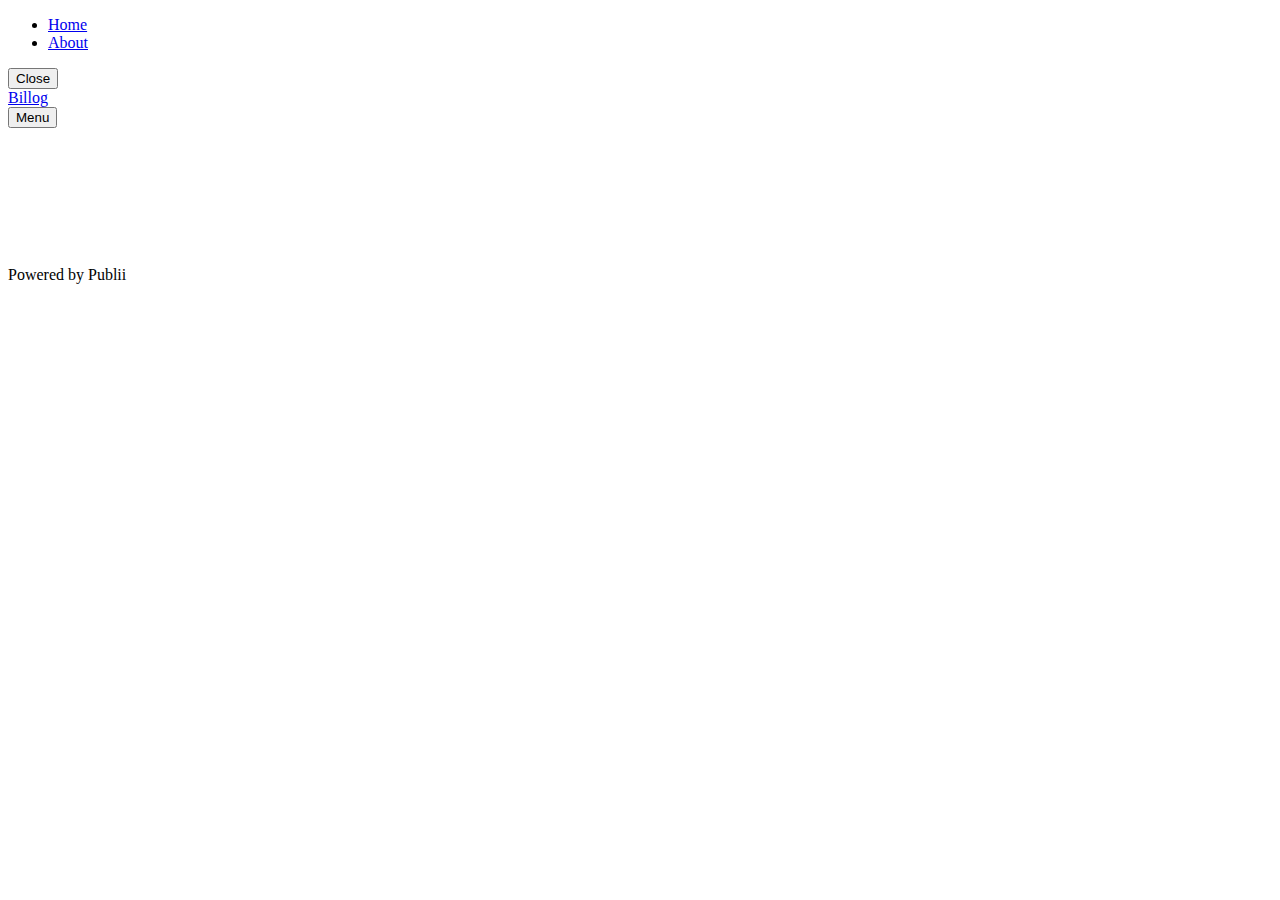
<file: index.html>
<!DOCTYPE html><html><head><meta charset="utf-8"><meta http-equiv="X-UA-Compatible" content="IE=edge"><meta name="viewport" content="width=device-width,initial-scale=1"><title>My blog - Billog</title><meta name="robots" content="noindex,nofollow"><link rel="canonical" href="https://bthanhou.github.io/bthanhou.github.io/"><link rel="amphtml" href="https://bthanhou.github.io/bthanhou.github.io/amp/"><link type="application/atom+xml" rel="alternate" href="https://bthanhou.github.io/bthanhou.github.io/feed.xml"><meta property="og:title" content="Billog"><meta property="og:site_name" content="My blog - Billog"><meta property="og:description" content=""><link rel="stylesheet" href="https://bthanhou.github.io/bthanhou.github.io/assets/css/style.css?v&#x3D;40059d7ee074b14d3bbec667e0f83683"><script type="application/ld+json">{"@context":"http://schema.org","@type":"Organization","name":"Bill","url":"https://bthanhou.github.io/bthanhou.github.io"}</script></head><body><div class="container"><nav class="menu"><ul class="navbar__menu"><li class="active"><a href="https://bthanhou.github.io/bthanhou.github.io/" title="Home">Home</a></li><li><a href="https://bthanhou.github.io/bthanhou.github.io/authors/bill/" title="About me">About</a></li></ul><button class="menu__close js-menu__close">Close</button></nav><div class="content js-content"><header><div class="top"><a class="logo" href="https://bthanhou.github.io/bthanhou.github.io">Billog</a></div><div class="top top--right is-sticky"><button class="menu-toggle js-menu-toggle">Menu</button></div></header><main class="main"><section class="main__left"><header><h1>&nbsp;</h1><h1>&nbsp;</h1></header></section><div class="main__right category"><div></div></div></main><footer class="footer"><div class="footer__copyright">Powered by Publii</div></footer></div></div><script>var loadCSSFiles = function() {
        		var links = ['https://fonts.googleapis.com/css?family=Roboto:400,500'],
        			headElement = document.getElementsByTagName('head')[0],
        			linkElement, i;
        		for (i = 0; i < links.length; i++) {
        			linkElement = document.createElement('link');
        			linkElement.rel = 'stylesheet';
        			linkElement.href = links[i];
        			headElement.appendChild(linkElement);
        		}
        	};
        	var raf = requestAnimationFrame || mozRequestAnimationFrame || webkitRequestAnimationFrame || msRequestAnimationFrame;
        	if (raf) {
        		raf(loadCSSFiles);
        	} else {
        		window.addEventListener('load', loadCSSFiles);
        	}</script><script defer="defer" src="https://code.jquery.com/jquery-3.2.1.slim.min.js" integrity="sha256-k2WSCIexGzOj3Euiig+TlR8gA0EmPjuc79OEeY5L45g=" crossorigin="anonymous"></script><script defer="defer" src="https://bthanhou.github.io/bthanhou.github.io/assets/js/scripts.min.js?v&#x3D;26d3bc49d3a07b5c3737fd74ea1ba4d4"></script></body></html>
</file>
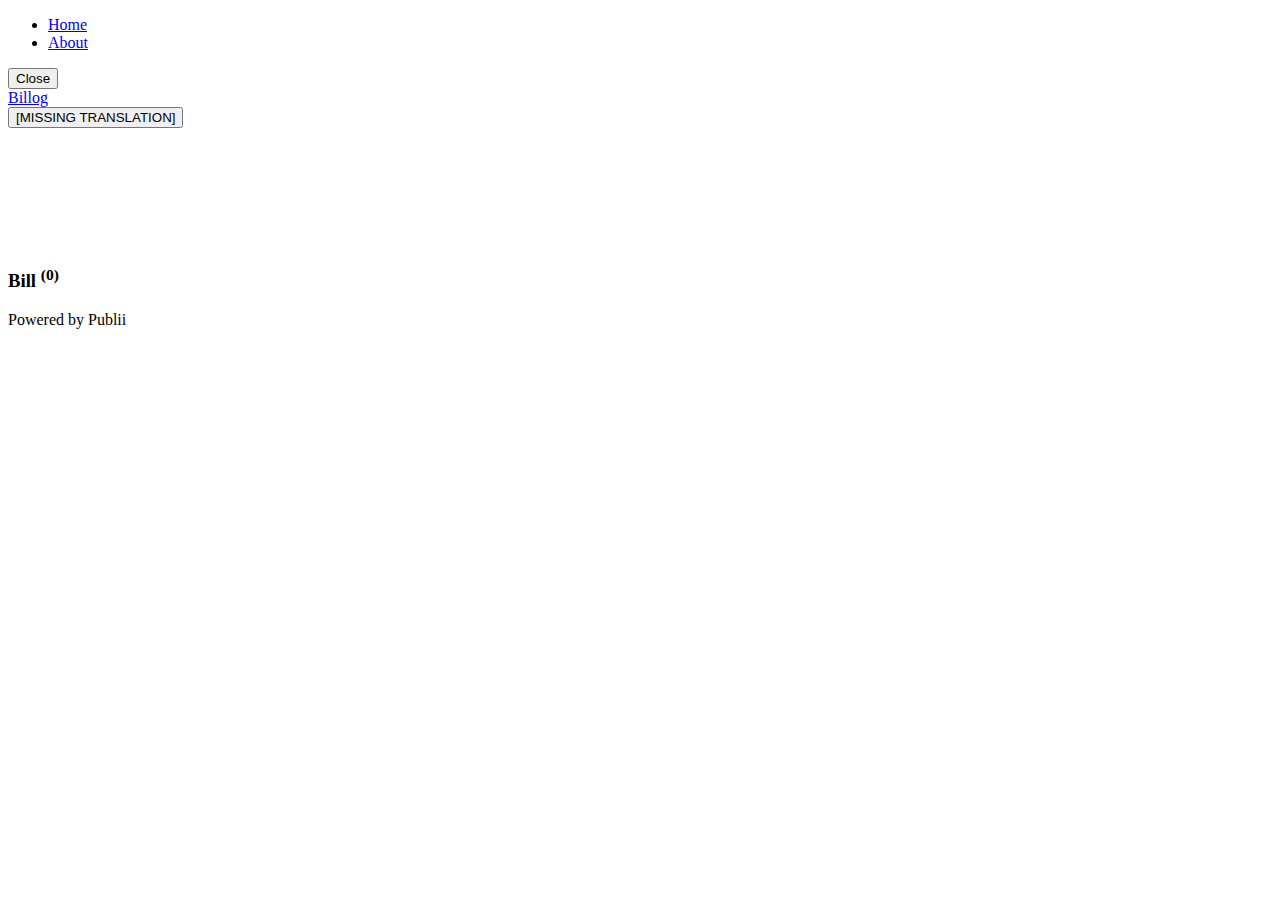
<file: authors/bill/index.html>
<!DOCTYPE html><html><head><meta charset="utf-8"><meta http-equiv="X-UA-Compatible" content="IE=edge"><meta name="viewport" content="width=device-width,initial-scale=1"><title>Author: Bill - Billog</title><meta name="robots" content="noindex,nofollow"><link rel="canonical" href="https://bthanhou.github.io/bthanhou.github.io/authors/bill/"><link rel="amphtml" href="https://bthanhou.github.io/bthanhou.github.io/amp/authors/bill/"><link type="application/atom+xml" rel="alternate" href="https://bthanhou.github.io/bthanhou.github.io/feed.xml"><meta property="og:title" content="Billog"><meta property="og:site_name" content="My blog - Billog"><meta property="og:description" content=""><link rel="stylesheet" href="https://bthanhou.github.io/bthanhou.github.io/assets/css/style.css?v&#x3D;40059d7ee074b14d3bbec667e0f83683"><script type="application/ld+json">{"@context":"http://schema.org","@type":"Organization","name":"Bill","url":"https://bthanhou.github.io/bthanhou.github.io"}</script></head><body><div class="container"><nav class="menu"><ul class="navbar__menu"><li><a href="https://bthanhou.github.io/bthanhou.github.io/" title="Home">Home</a></li><li class="active"><a href="https://bthanhou.github.io/bthanhou.github.io/authors/bill/" title="About me">About</a></li></ul><button class="menu__close js-menu__close">Close</button></nav><div class="content js-content"><header><div class="top"><a class="logo" href="https://bthanhou.github.io/bthanhou.github.io">Billog</a></div><div class="top top--right is-sticky"><button class="menu-toggle js-menu-toggle">[MISSING TRANSLATION]</button></div></header><main class="main"><section class="main__left"><header><h1>&nbsp;</h1><h1>&nbsp;</h1></header></section><div class="main__right category author"><div><div class="author__bio"><h3>Bill <sup>(0)</sup></h3></div></div></div></main><footer class="footer"><div class="footer__copyright">Powered by Publii</div></footer></div></div><script>var loadCSSFiles = function() {
        		var links = ['https://fonts.googleapis.com/css?family=Roboto:400,500'],
        			headElement = document.getElementsByTagName('head')[0],
        			linkElement, i;
        		for (i = 0; i < links.length; i++) {
        			linkElement = document.createElement('link');
        			linkElement.rel = 'stylesheet';
        			linkElement.href = links[i];
        			headElement.appendChild(linkElement);
        		}
        	};
        	var raf = requestAnimationFrame || mozRequestAnimationFrame || webkitRequestAnimationFrame || msRequestAnimationFrame;
        	if (raf) {
        		raf(loadCSSFiles);
        	} else {
        		window.addEventListener('load', loadCSSFiles);
        	}</script><script defer="defer" src="https://code.jquery.com/jquery-3.2.1.slim.min.js" integrity="sha256-k2WSCIexGzOj3Euiig+TlR8gA0EmPjuc79OEeY5L45g=" crossorigin="anonymous"></script><script defer="defer" src="https://bthanhou.github.io/bthanhou.github.io/assets/js/scripts.min.js?v&#x3D;26d3bc49d3a07b5c3737fd74ea1ba4d4"></script></body></html>
</file>
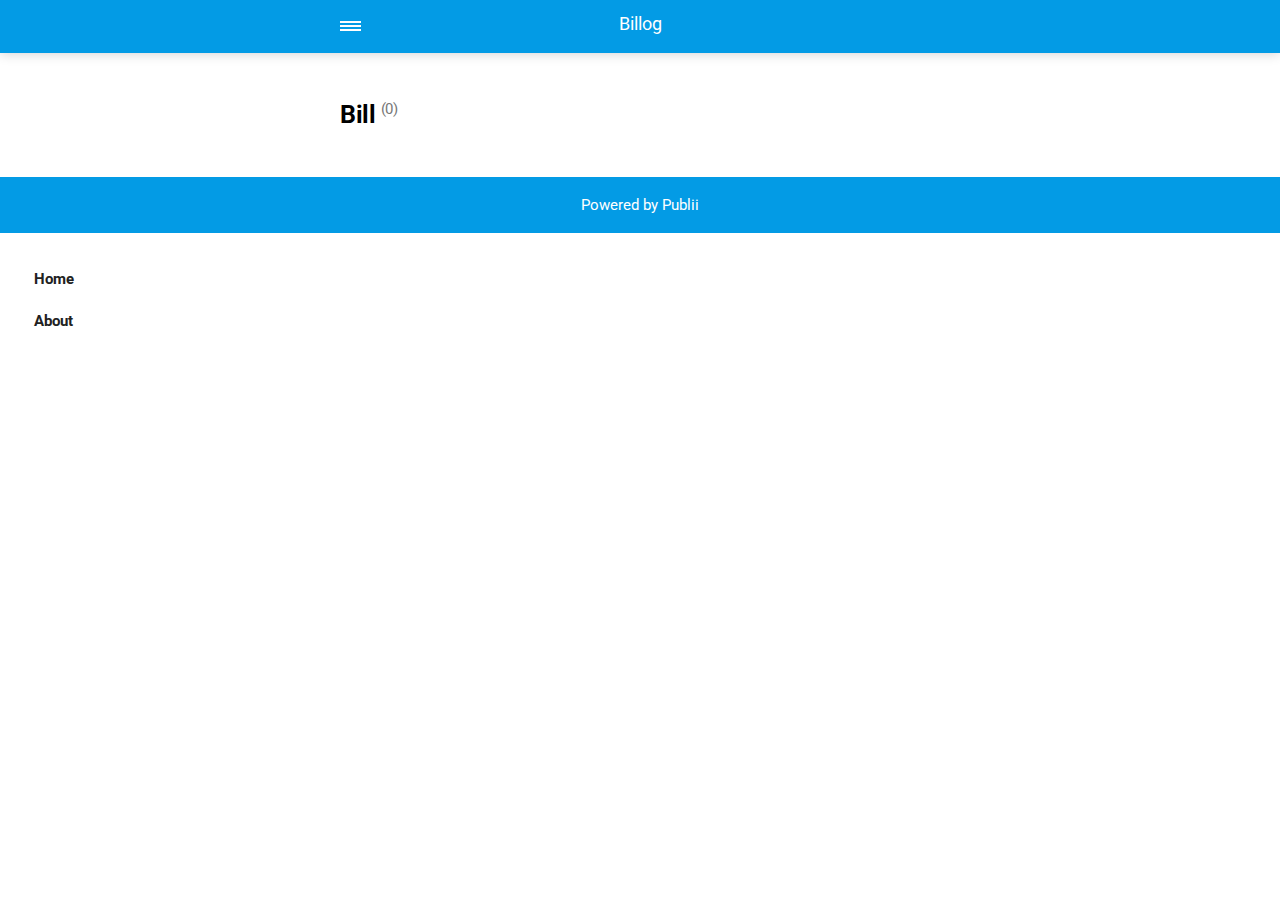
<file: amp/authors/bill/index.html>
<!doctype html><html amp lang="en"><head><meta charset="utf-8"><title>Author: Bill - Billog</title><meta name="robots" content="noindex,nofollow"><link rel="canonical" href="https://bthanhou.github.io/bthanhou.github.io/authors/bill/"><meta name="viewport" content="width=device-width,minimum-scale=1,initial-scale=1"><link href="https://fonts.googleapis.com/css?family=Roboto:400,700" rel="stylesheet" type="text/css"><script async custom-element="amp-sidebar" src="https://cdn.ampproject.org/v0/amp-sidebar-0.1.js"></script><script type="application/ld+json">{"@context":"http://schema.org","@type":"Organization","name":"Bill","url":"https://bthanhou.github.io/bthanhou.github.io/amp"}</script><style amp-custom="">body,
		div,
		dl,
		dt,
		dd,
		ul,
		ol,
		li,
		h1,
		h2,
		h3,
		h4,
		h5,
		h6,
		pre,
		figure,
		form,
		fieldset,
		p,
		blockquote,
		th,
		td {
			margin: 0;
			padding: 0;
		}
		body {
			font-family: 'Roboto', sans-serif;
			font-size: 1.1rem;
			font-weight: 400;
			line-height: 1.6;
			background: #fff;
			color: #000000;

		}
		a,
		a:visited {
			color: #039be5;
			text-decoration: none;
			outline: none;
		}
		a:hover,
		a:active,
		a:focus {
			color: #000;
		}
		li {
			list-style: none;
		}
		b,
		strong {
			font-weight: 700;
		}
		blockquote,
		p,
		ul,
		ol,
		dl,
		table {
			margin-top: 1.6rem;
		}
		h1,
		h2,
		h3,
		h4,
		h5,
		h6 {
			color: #000000;
			letter-spacing: -0.03rem;
			line-height: 1.2;
			margin-top: 2.93333rem;
		}

		h1 {
			font-size: 1.56621rem;

		}

		h2 {
			font-size: 1.39219rem;
		}

		h3 {
			font-size: 1.2375rem;
		}

		h4 {
			font-size: 1.1rem;
		}

		h5 {
			font-size: 0.97778rem;
		}

		h6 {
			font-size: 0.86914rem;
		}
		h1+p,
		h2+p,
		h3+p,
		h4+p,
		h5+p,
		h6+p {
			margin-top: 0.8rem;
		}
		h1 > sup {
			color: #777777;
			font-size: 0.95rem;
            font-weight: 400;
		}
		blockquote {
			border-left: 0.2rem solid #039be5;
			color: #039be5;
			padding: 0.8rem 0 0.8rem 1.86667rem;
		}
		blockquote cite {
			color: #111111;
			display: block;
			font-size: 0.9rem;
			margin-top: 0.8rem;
		}
		blockquote cite:before {
			content: "- ";
		}
		ul {
			margin-left: 1rem;
		}
		ul>li {
			list-style-position: outside;
			padding-left: 1rem;
		}
		ol {
			margin-left: 0;
		}
		ol>li {
			counter-increment: step-counter;
			position: relative;
			padding-left: 2rem;
		}
		ol>li:before {
			content: counter(step-counter) ".";
			color: #111111;
			left: 0;
			position: absolute;
		}
		dl dt {
			font-weight: 400;
		}
		pre {
			margin: 1.6rem 0 0;
			padding: 1.6rem 3.2rem;
			white-space: pre-wrap;
			word-wrap: break-word;
		}
		code,
		pre {
			background-color: #f6f6f6;
			font-family: "Monaco", "Courier New", monospace;
		}
		table {
			border-collapse: collapse;
			border-spacing: 0;
			display: block;
			max-width: 100%;
			overflow-x: auto;
			vertical-align: top;
			text-align: left;
			white-space: nowrap;
		}
		table th {
			border-bottom: 2px solid #dedede;
			padding: 0.8rem 1.33333rem;
		}
		table tr:nth-child(2n) {
			background: #f3f3f3;
		}
		table td {
			padding: 0.8rem 1.33333rem;
		}
        figure {
            margin: 2rem 0 1rem 0;
        }
		figcaption {
			clear: both;
			color: #4d4d4d;
			font-style: italic;
			font-size: 0.7rem;
			margin: 0.8rem 0 0;
			text-align: center;
		}
		.wrap {
			max-width: 600px;
			margin: 0 auto;
			padding: 0 4%;
		}
		.navbar {
            background: #039be5;
            box-shadow: 0 0 12px 0 rgba(0, 0, 0, 0.2);
            line-height: 3;
            margin-bottom: 2.128rem;
            max-height: 4rem;
            padding: 0 4%;
        }
		.navbar>div {
			align-items: center;
			display: flex;
			justify-content: center;
			text-align: left;max-width: 600px;
			margin: 0 auto;
		}
		.navbar a {
			color: #fff;
			text-decoration: none;
		}
		.logo {
            display: block;
			line-height: 1;
			margin: 0 auto;
			height: 2rem;
            text-indent: -9999px;
            width: 240px;
		}
        .logo.logo-text {
            line-height: 1.6;
            text-align: center;
            text-indent: 0;
        }
		.navbar-sidebar-toggle {
			left: 0;
			position: relative;
			text-indent: -99999rem;
		}
		.navbar-sidebar-toggle:before {
            content: "";
            display: block;
			border-top: 0.375rem double #ffffff;
			border-bottom: 0.125rem solid #ffffff;
			height: 0.125rem;
			position: absolute;
			text-indent: 0;
			top: 50%;
			width: 1.3rem;
			transform: translate(0px, -50%);
		}
        amp-img {
            max-width: 100%;
        }
		amp-sidebar {
			background: #fff;
			width: 240px;
		}
		amp-sidebar li {
			color: #212121;
			font-size: 0.95rem;
            font-weight: 700;
			list-style: none;
			 padding: 0.532rem 1rem;
		}
		amp-sidebar a, amp-sidebar a:visited {
			border-left: 2px solid transparent;
            color: #212121;
		}
		amp-sidebar ul ul {
			margin: 1rem 0 0;
		}
		amp-sidebar li li { font-weight: 400;
			 padding: 0.266rem 0 0.266rem 1rem;
		}
		.hero {
			margin-bottom: 2.93333rem;
		}
		article  {
			margin-bottom: 4rem;
		}
		article > header {
			color: #777777;
			font-size: 0.95rem;
			margin-bottom: 1.866rem;
		}
		aside {
			margin: 1.6rem 0 1.866rem;
		}
		amp-social-share {
			border-radius: 50%;
			background-size: 70%;
            margin-right: 5px;
		}
		.pagination {
			border-top: 1px solid #ddd;
			display: flex;
			justify-content: space-between;
			align-items: baseline;
		}
		.pagination a {
			color: #000000;
			display: block;
			font-size: 0.95rem;
			font-weight: 700;
			line-height: 1;
			margin: 0 0 0.532rem;
			position: relative;
		}
		.pagination a + a {
            width: 50%;
            text-align: right;
        }
		.pagination-prev {
			padding: 0.8rem 0.8rem 0.8rem 1.6rem;
		}
		.pagination-next {
			padding: 0.8rem 1.6rem 0.8rem 0.8rem;
		}
		.pagination-next:before {
			content: "\2192";
			position: absolute;
			right: 0;
		}
		.pagination-prev:before {
			content: "\2190";
			position: absolute;
			left: 0;
		}
		.post-tag {
			font-size: 0.95rem;
			margin-bottom: 1.866rem;
		}
		.post-tag dt {
			float: left;
		}
		.post-tag dd {
			display: inline-block;
			list-style: none;
			margin: 0 0 0 0.266rem;
		}
		.post-tag dd>a:after {
			content: ", ";
		}
		.bottom {
			background: #039be5;
			color: #fff;
			font-size: 0.95rem;
			padding: 1rem 4%;
			text-align: center;
		}
        .author-avatar {
            margin: 1rem auto;
            width: 100px;
        }</style><style amp-boilerplate>body{-webkit-animation:-amp-start 8s steps(1,end) 0s 1 normal both;-moz-animation:-amp-start 8s steps(1,end) 0s 1 normal both;-ms-animation:-amp-start 8s steps(1,end) 0s 1 normal both;animation:-amp-start 8s steps(1,end) 0s 1 normal both}@-webkit-keyframes -amp-start{from{visibility:hidden}to{visibility:visible}}@-moz-keyframes -amp-start{from{visibility:hidden}to{visibility:visible}}@-ms-keyframes -amp-start{from{visibility:hidden}to{visibility:visible}}@-o-keyframes -amp-start{from{visibility:hidden}to{visibility:visible}}@keyframes -amp-start{from{visibility:hidden}to{visibility:visible}}</style><noscript><style amp-boilerplate>body{-webkit-animation:none;-moz-animation:none;-ms-animation:none;animation:none}</style></noscript><script async src="https://cdn.ampproject.org/v0.js"></script></head><body><nav class="navbar"><div><a on="tap:navbar-sidebar.toggle" class="navbar-sidebar-toggle" title="Menu">Menu</a> <a class="logo logo-text" href="https://bthanhou.github.io/bthanhou.github.io/amp">Billog</a></div></nav><main class="wrap"><section class="hero"><header class="author"><h1>Bill <sup>(0)</sup></h1></header></section></main><footer class="bottom">Powered by Publii</footer><amp-sidebar id="navbar-sidebar" layout="nodisplay"><ul><li><a href="https://bthanhou.github.io/bthanhou.github.io/amp/" title="Home">Home</a></li><li><a href="https://bthanhou.github.io/bthanhou.github.io/amp/authors/bill/" title="About me">About</a></li></ul></amp-sidebar></body></html>
</file>
